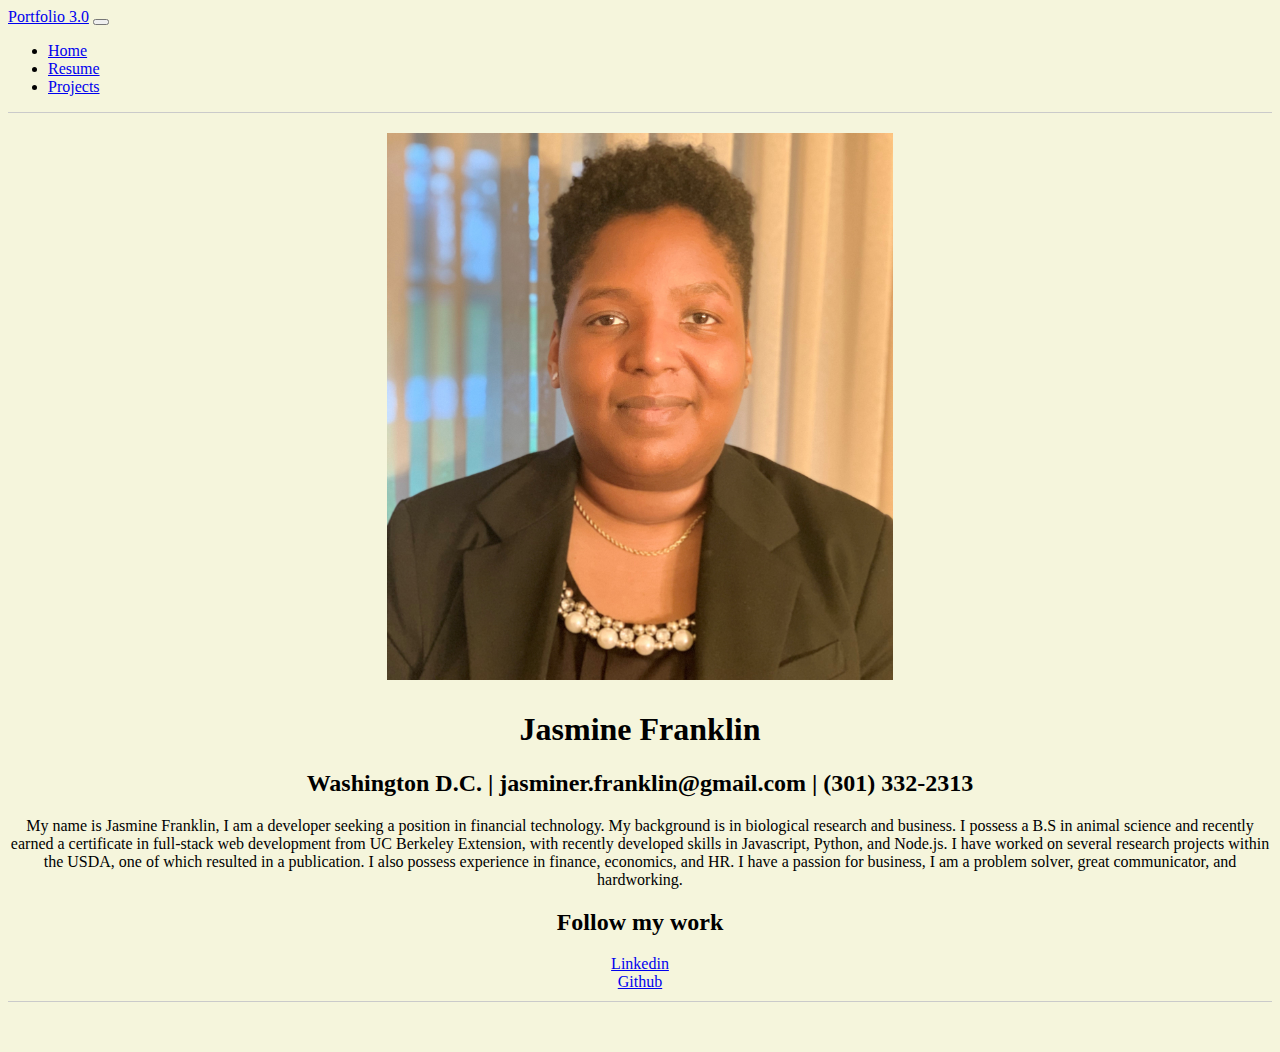
<file: index.html>
<!DOCTYPE html>
<html lang="en">
<head>
    <meta charset="UTF-8">
    <meta http-equiv="X-UA-Compatible" content="IE=edge">
    <meta name="viewport" content="width=device-width, initial-scale=1.0">
    <title>Portfolio</title>
    <link href="https://cdn.jsdelivr.net/npm/bootstrap@5.0.0-beta2/dist/css/bootstrap.min.css" rel="stylesheet" integrity="sha384-BmbxuPwQa2lc/FVzBcNJ7UAyJxM6wuqIj61tLrc4wSX0szH/Ev+nYRRuWlolflfl" crossorigin="anonymous">
    <link rel="stylesheet" href="index.css">

</head>
<body>
    <nav class="navbar navbar-expand-lg navbar-dark bg-dark">
        <div class="container-fluid">
          <a class="navbar-brand" href="#">Portfolio 3.0</a>
          <button class="navbar-toggler" type="button" data-bs-toggle="collapse" data-bs-target="#navbarSupportedContent" aria-controls="navbarSupportedContent" aria-expanded="false" aria-label="Toggle navigation">
            <span class="navbar-toggler-icon"></span>
          </button>
          <div class="collapse navbar-collapse" id="navbarSupportedContent">
            <ul class="navbar-nav me-auto mb-2 mb-lg-0">
              <li class="nav-item">
                <a class="nav-link active" aria-current="home.html" href="index.html">Home</a>
              </li>
              <li class="nav-item">
                <a class="nav-link" href="resume.html">Resume</a>
              </li>
              <li class="nav-item">
                <a class="nav-link" href="projects.html">Projects</a>
              </li>
          </div>
        </div>
      </nav>
      
    <div class="work-feature-block row">
        <div class="columns medium-7">
          <img class="work-feature-block-image" src="profile.jpg"/>
        </div>
        <div class="columns medium-5">
            <h1> Jasmine Franklin</h1>
          <h2 class="work-feature-block-header">Washington D.C. | jasminer.franklin@gmail.com | (301) 332-2313</h2>
          <p>My name is Jasmine Franklin, I am a developer seeking a position in financial technology. My background is in biological research and business. I possess a B.S in animal science and recently earned a certificate in full-stack web development from UC Berkeley Extension, with recently developed skills in Javascript, Python, and Node.js. I have worked on several research projects within the USDA, one of which resulted in a publication. I also possess experience in finance, economics, and HR. I have a passion for business, I am a problem solver, great communicator, and hardworking.</p>
          <h2>Follow my work</h2>
            <li><a class="media" href="https://www.linkedin.com/in/jasmine-franklin-8b08ba121">Linkedin</a></li>
            <li><a class="media" href="https://github.com/Jas-F">Github</a></li>
        </div>
      </div>      
      <script src="https://cdn.jsdelivr.net/npm/bootstrap@5.0.0-beta2/dist/js/bootstrap.bundle.min.js" integrity="sha384-b5kHyXgcpbZJO/tY9Ul7kGkf1S0CWuKcCD38l8YkeH8z8QjE0GmW1gYU5S9FOnJ0" crossorigin="anonymous"></script>
</body>
</html>
</file>
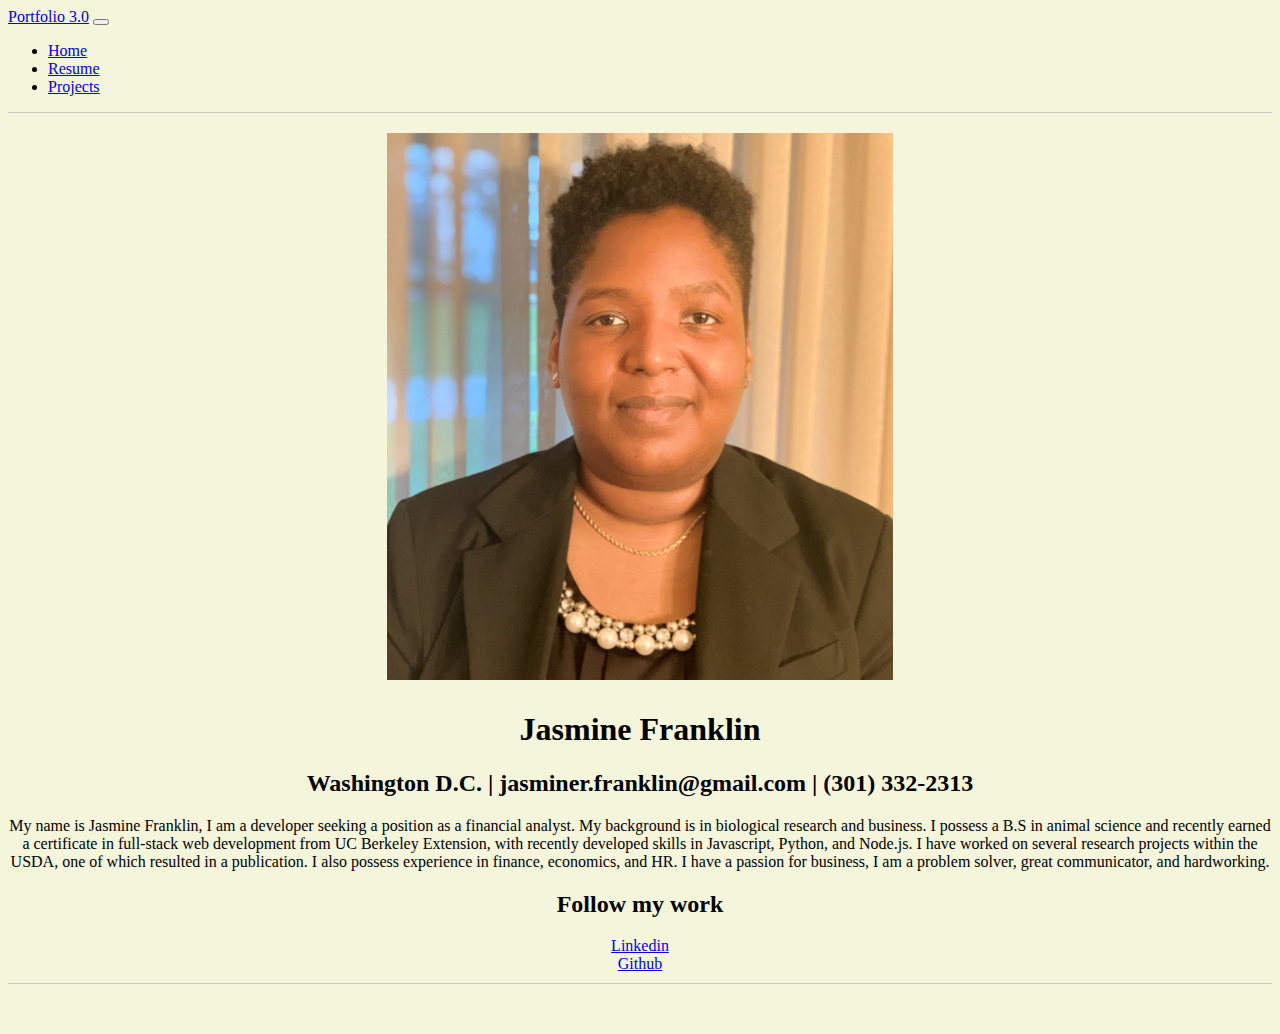
<file: home.html>
<!DOCTYPE html>
<html lang="en">
<head>
    <meta charset="UTF-8">
    <meta http-equiv="X-UA-Compatible" content="IE=edge">
    <meta name="viewport" content="width=device-width, initial-scale=1.0">
    <title>Portfolio</title>
    <link href="https://cdn.jsdelivr.net/npm/bootstrap@5.0.0-beta2/dist/css/bootstrap.min.css" rel="stylesheet" integrity="sha384-BmbxuPwQa2lc/FVzBcNJ7UAyJxM6wuqIj61tLrc4wSX0szH/Ev+nYRRuWlolflfl" crossorigin="anonymous">
    <link rel="stylesheet" href="index.css">

</head>
<body>
    <nav class="navbar navbar-expand-lg navbar-dark bg-dark">
        <div class="container-fluid">
          <a class="navbar-brand" href="#">Portfolio 3.0</a>
          <button class="navbar-toggler" type="button" data-bs-toggle="collapse" data-bs-target="#navbarSupportedContent" aria-controls="navbarSupportedContent" aria-expanded="false" aria-label="Toggle navigation">
            <span class="navbar-toggler-icon"></span>
          </button>
          <div class="collapse navbar-collapse" id="navbarSupportedContent">
            <ul class="navbar-nav me-auto mb-2 mb-lg-0">
              <li class="nav-item">
                <a class="nav-link active" aria-current="home.html" href="#">Home</a>
              </li>
              <li class="nav-item">
                <a class="nav-link" href="resume.html">Resume</a>
              </li>
              <li class="nav-item">
                <a class="nav-link" href="projects.html">Projects</a>
              </li>
          </div>
        </div>
      </nav>
      
    <div class="work-feature-block row">
        <div class="columns medium-7">
          <img class="work-feature-block-image" src="profile.jpg"/>
        </div>
        <div class="columns medium-5">
            <h1> Jasmine Franklin</h1>
          <h2 class="work-feature-block-header">Washington D.C. | jasminer.franklin@gmail.com | (301) 332-2313</h2>
          <p>My name is Jasmine Franklin, I am a developer seeking a position as a financial analyst. My background is in biological research and business. I possess a B.S in animal science and recently earned a certificate in full-stack web development from UC Berkeley Extension, with recently developed skills in Javascript, Python, and Node.js. I have worked on several research projects within the USDA, one of which resulted in a publication. I also possess experience in finance, economics, and HR. I have a passion for business, I am a problem solver, great communicator, and hardworking.</p>
          <h2>Follow my work</h2>
            <li><a class="media" href="https://www.linkedin.com/in/jasmine-franklin-8b08ba121">Linkedin</a></li>
            <li><a class="media" href="https://github.com/Jas-F">Github</a></li>
        </div>
      </div>      
      <script src="https://cdn.jsdelivr.net/npm/bootstrap@5.0.0-beta2/dist/js/bootstrap.bundle.min.js" integrity="sha384-b5kHyXgcpbZJO/tY9Ul7kGkf1S0CWuKcCD38l8YkeH8z8QjE0GmW1gYU5S9FOnJ0" crossorigin="anonymous"></script>
</body>
</html>
</file>
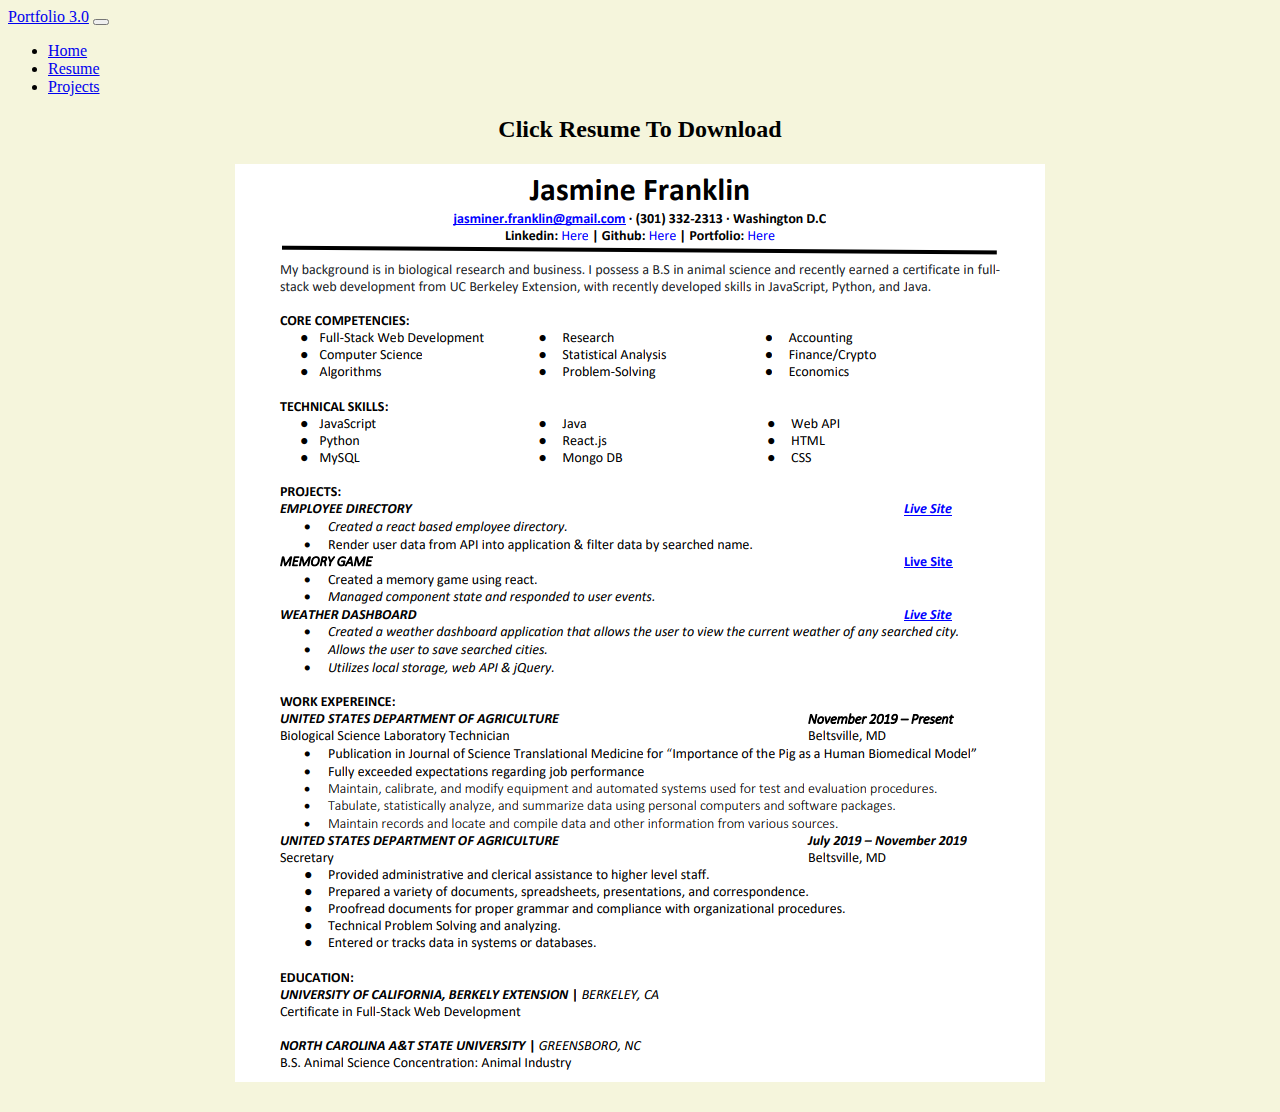
<file: resume.html>
<!DOCTYPE html>
<html lang="en">
<head>
    <meta charset="UTF-8">
    <meta http-equiv="X-UA-Compatible" content="IE=edge">
    <meta name="viewport" content="width=device-width, initial-scale=1.0">
    <title>Resume</title>
    <link href="https://cdn.jsdelivr.net/npm/bootstrap@5.0.0-beta2/dist/css/bootstrap.min.css" rel="stylesheet" integrity="sha384-BmbxuPwQa2lc/FVzBcNJ7UAyJxM6wuqIj61tLrc4wSX0szH/Ev+nYRRuWlolflfl" crossorigin="anonymous">
    <link rel="stylesheet" href="index.css">

</head>
<body>
    <nav class="navbar navbar-expand-lg navbar-dark bg-dark">
        <div class="container-fluid">
          <a class="navbar-brand" href="#">Portfolio 3.0</a>
          <button class="navbar-toggler" type="button" data-bs-toggle="collapse" data-bs-target="#navbarSupportedContent" aria-controls="navbarSupportedContent" aria-expanded="false" aria-label="Toggle navigation">
            <span class="navbar-toggler-icon"></span>
          </button>
          <div class="collapse navbar-collapse" id="navbarSupportedContent">
            <ul class="navbar-nav me-auto mb-2 mb-lg-0">
              <li class="nav-item">
                <a class="nav-link active" aria-current="home.html" href="index.htmlg">Home</a>
              </li>
              <li class="nav-item">
                <a class="nav-link" href="resume.html">Resume</a>
              </li>
              <li class="nav-item">
                <a class="nav-link" href="projects.html">Projects</a>
              </li>
          </div>
        </div>
      </nav>
      <h2>Click Resume To Download</h2>
    <h1><a href="Full Stack Resume.pdf"><img src='resume.png' alt='resume'></a></h1>
    <script src="file:///C:/Users/jasfr/OneDrive/Documents/Full%20Stack%20Resume.pdf" integrity="sha384-b5kHyXgcpbZJO/tY9Ul7kGkf1S0CWuKcCD38l8YkeH8z8QjE0GmW1gYU5S9FOnJ0" crossorigin="anonymous"></script>
</body>
</html>
</file>
<file: index.css>
.work-feature-block {
    padding: 10px 0;
    border-top: 1px solid #cacaca;
    border-bottom: 1px solid #cacaca;
  }
  
  .work-feature-block-image {
    display: block;
    margin: auto;
    padding: 10px 0;
  }
  
  .work-feature-block {
      text-align: center;
  }

  .work-feature-block-image {
      width: 40%;
  }

  body {
      background-color:beige
  }

  h1, h2 {
      text-align: center;
  }

  .row {
      margin-bottom: 50px;
  }
</file>
